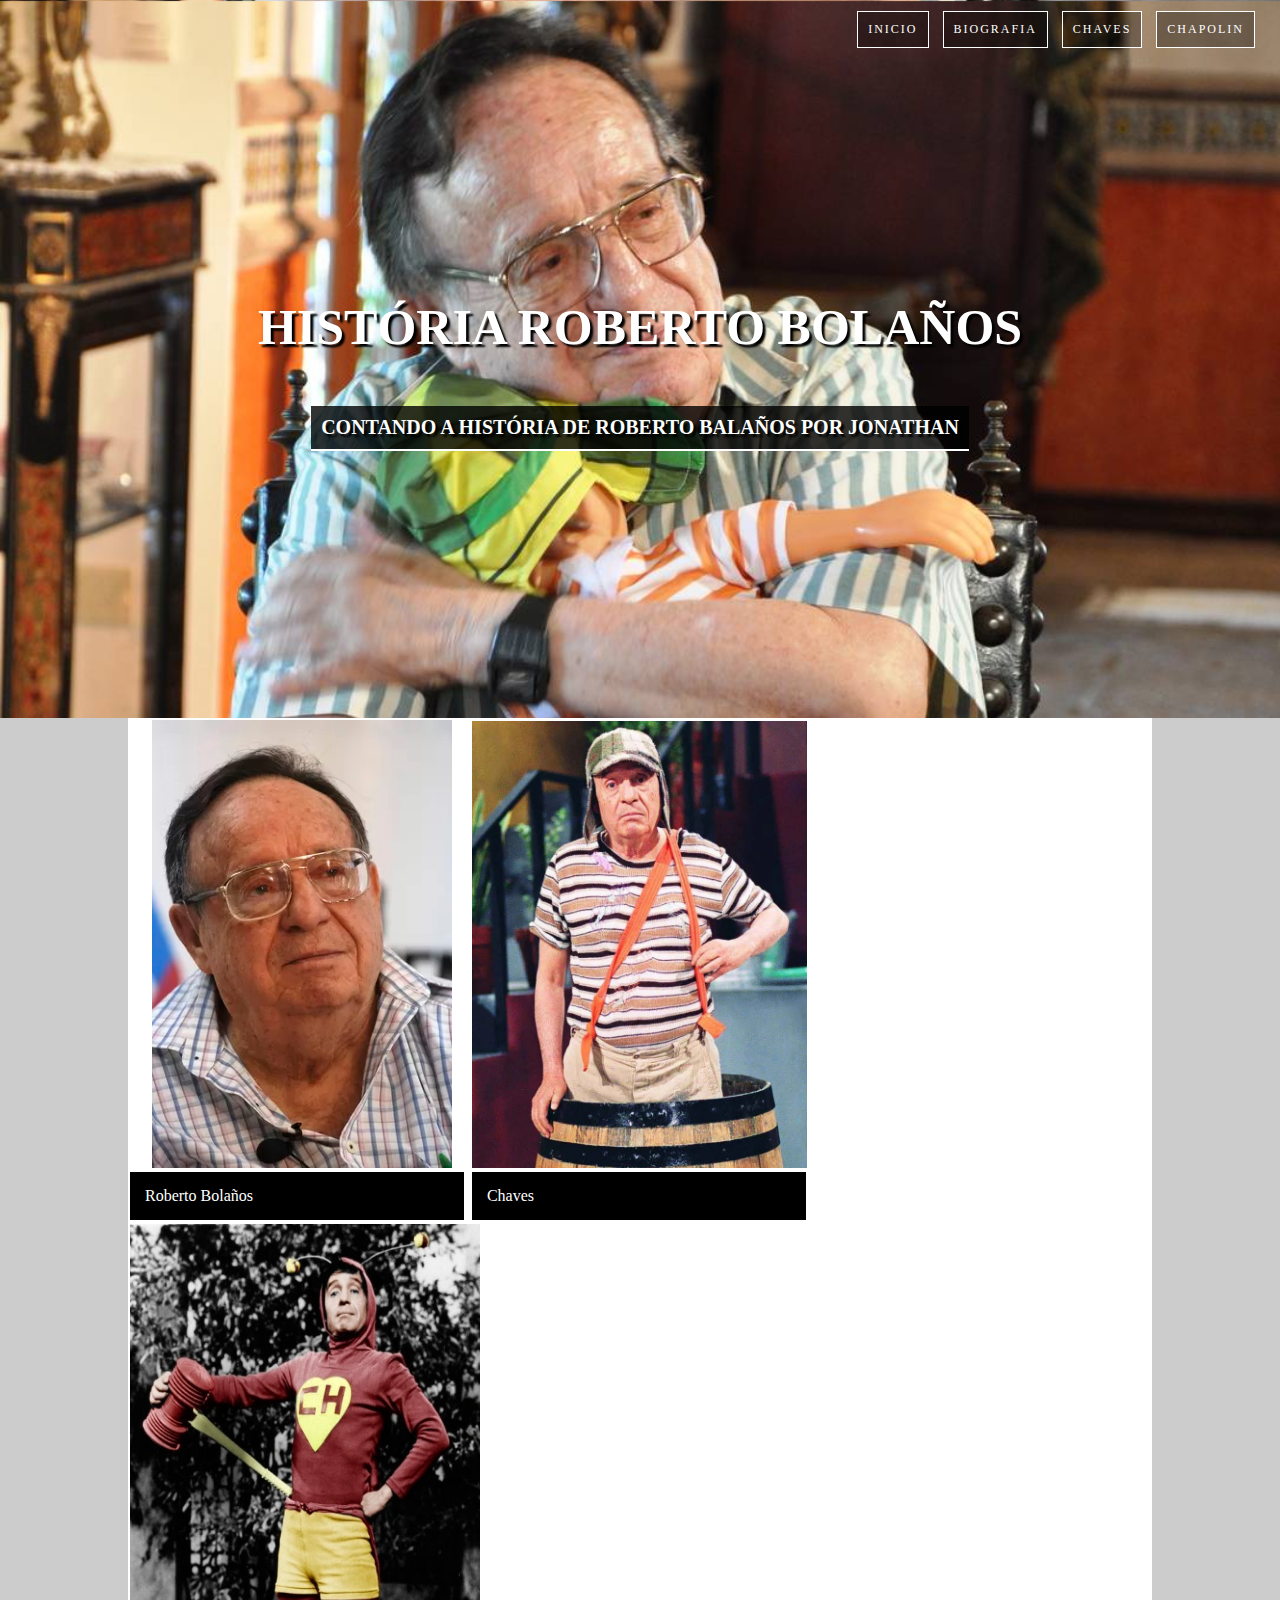
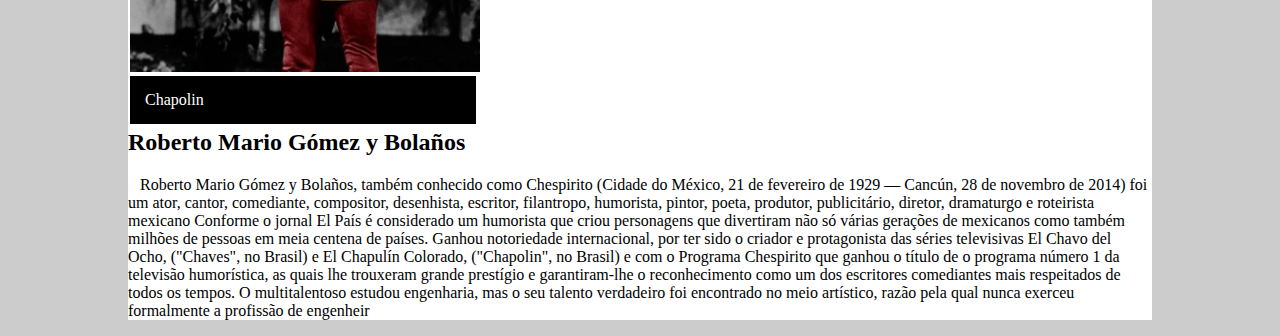
<file: index.html>
<!DOCTYPE html>
<html lang="pt-br">
<head>
    <meta charset="UTF-8">
    <meta http-equiv="X-UA-Compatible" content="IE=edge">
    <meta name="viewport" content="width=device-width, initial-scale=1.0">
    <title>Projeto Chaves</title>

    <link rel="stylesheet" href="./CSS/estilo.css">
</head>
<body>
    <div id="principal">
        <header class="hero">
            <nav>
                <ul>
                    <li><a href="./index.html">Inicio</a></li>
                    <li><a href="./biografia/biografia.html">Biografia</a></li>
                    <li><a href="./chaves/chaves.html">Chaves</a></li>
                    <li><a href="./chapolin/chapolin.html">Chapolin</a></li>
                </ul>
            </nav>
            <div class="hero-content">
                <h1>História Roberto Bolaños</h1>
                <h2>Contando a história de Roberto Balaños por Jonathan</h2>
            </div>
        </header>
        <main>
            <section class="primeira">
                <div id="robert" class="fotos">
                    <img src="./imagem/roberto.jpg" alt="">
                    <p>Roberto Bolaños</p>
                </div>
                <div id="chaves" class="fotos">
                    <img src="./imagem/chaves.jpg" alt="">
                    <p>Chaves</p>
                </div>
                <div id="chapo" class="fotos">
                    <img src="./imagem/chapolin.jpg" alt="">
                    <p>Chapolin</p>
                </div>
                </section>
            <section class="segundo">
                <article>
                    <header><h2>Roberto Mario Gómez y Bolaños</h2></header>
                    <p>&nbsp;&nbsp;&nbsp;Roberto Mario Gómez y Bolaños, também conhecido como Chespirito (Cidade do México, 21 de fevereiro de 1929 — Cancún, 28 de novembro de 2014) foi um ator, cantor, comediante, compositor, desenhista, escritor, filantropo, humorista, pintor, poeta, produtor, publicitário, diretor, dramaturgo e roteirista mexicano
                    Conforme o jornal El País é considerado um humorista que criou personagens que divertiram não só várias gerações de mexicanos como também milhões de pessoas em meia centena de países. Ganhou notoriedade internacional, por ter sido o criador e protagonista das séries televisivas El Chavo del Ocho, ("Chaves", no Brasil) e El Chapulín Colorado, ("Chapolin", no Brasil) e com o Programa Chespirito que ganhou o título de o programa número 1 da televisão humorística, as quais lhe trouxeram grande prestígio e garantiram-lhe o reconhecimento como um dos escritores comediantes mais respeitados de todos os tempos. O multitalentoso estudou engenharia, mas o seu talento verdadeiro foi encontrado no meio artístico, razão pela qual nunca exerceu formalmente a profissão de engenheir
                    </p>
                </article>
            </section>
        </main>
        <footer>

        </footer>
    </div>
</body>
</html>
</file>
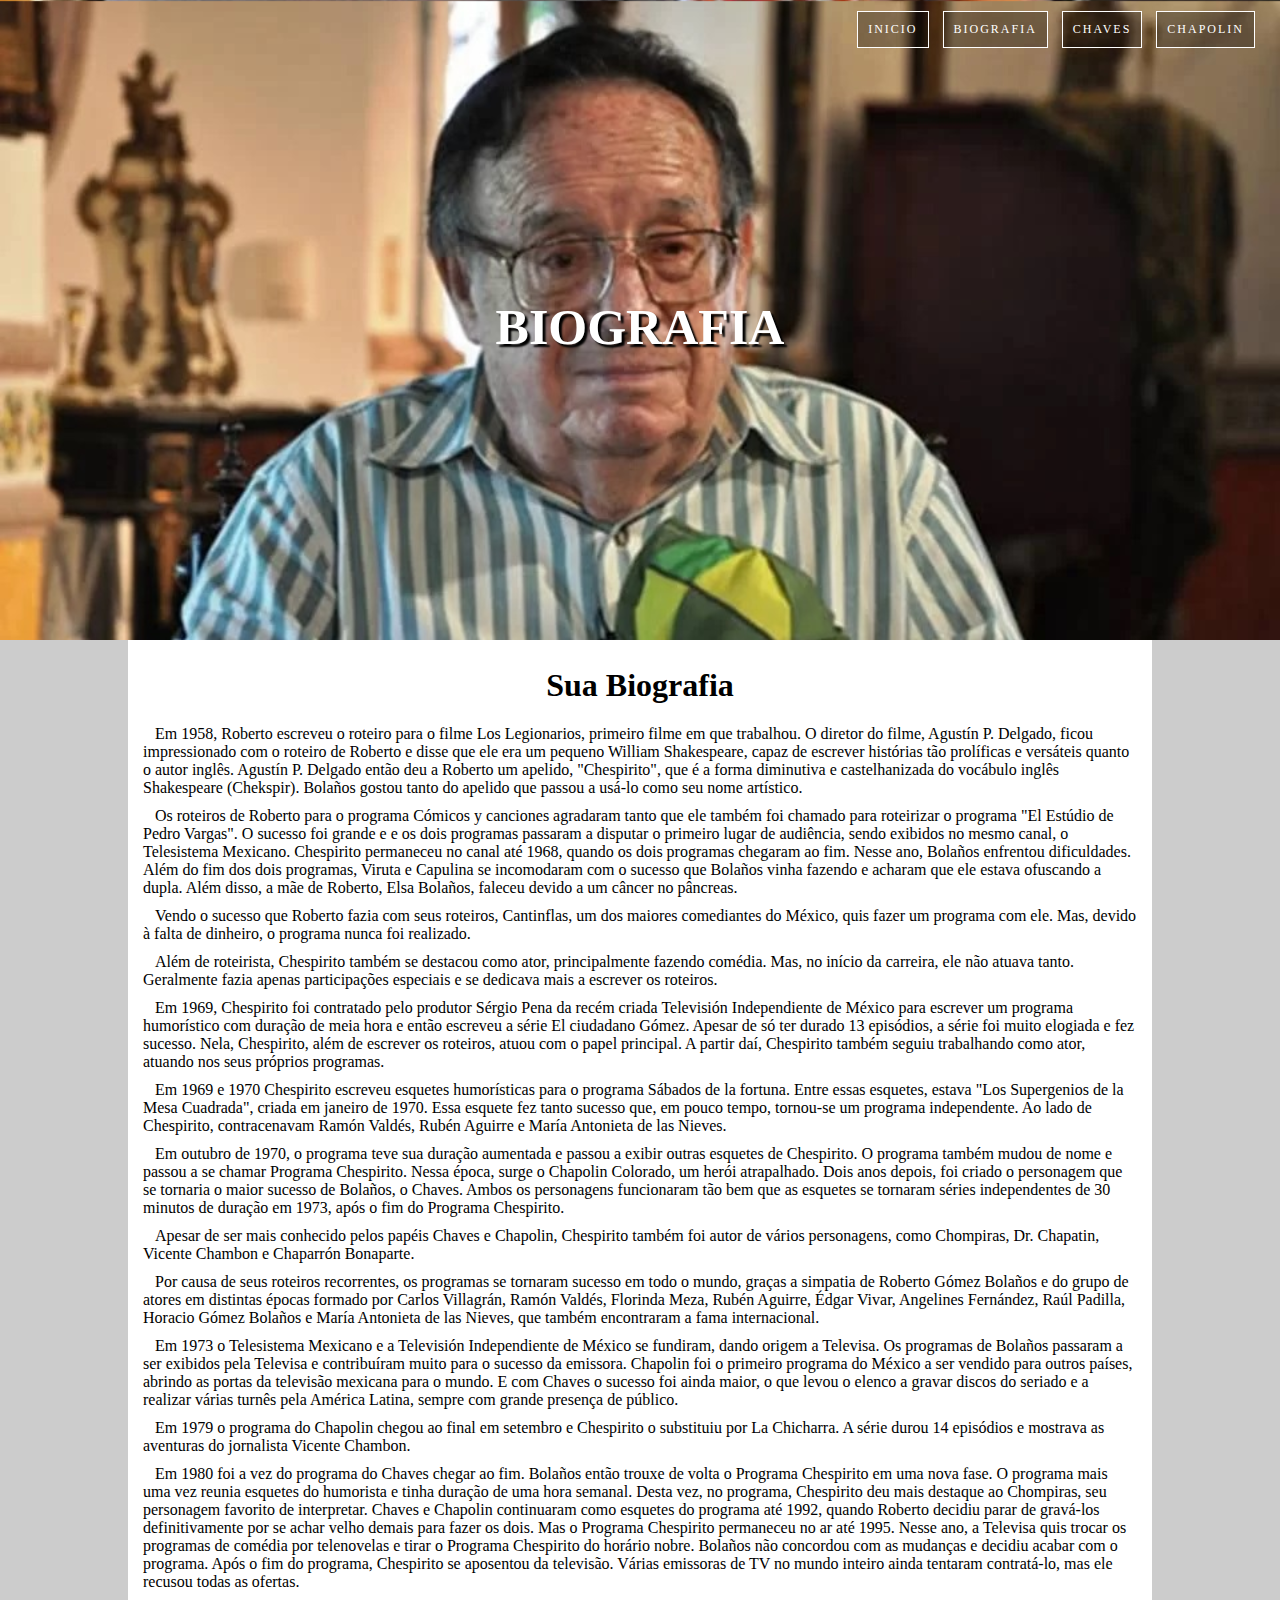
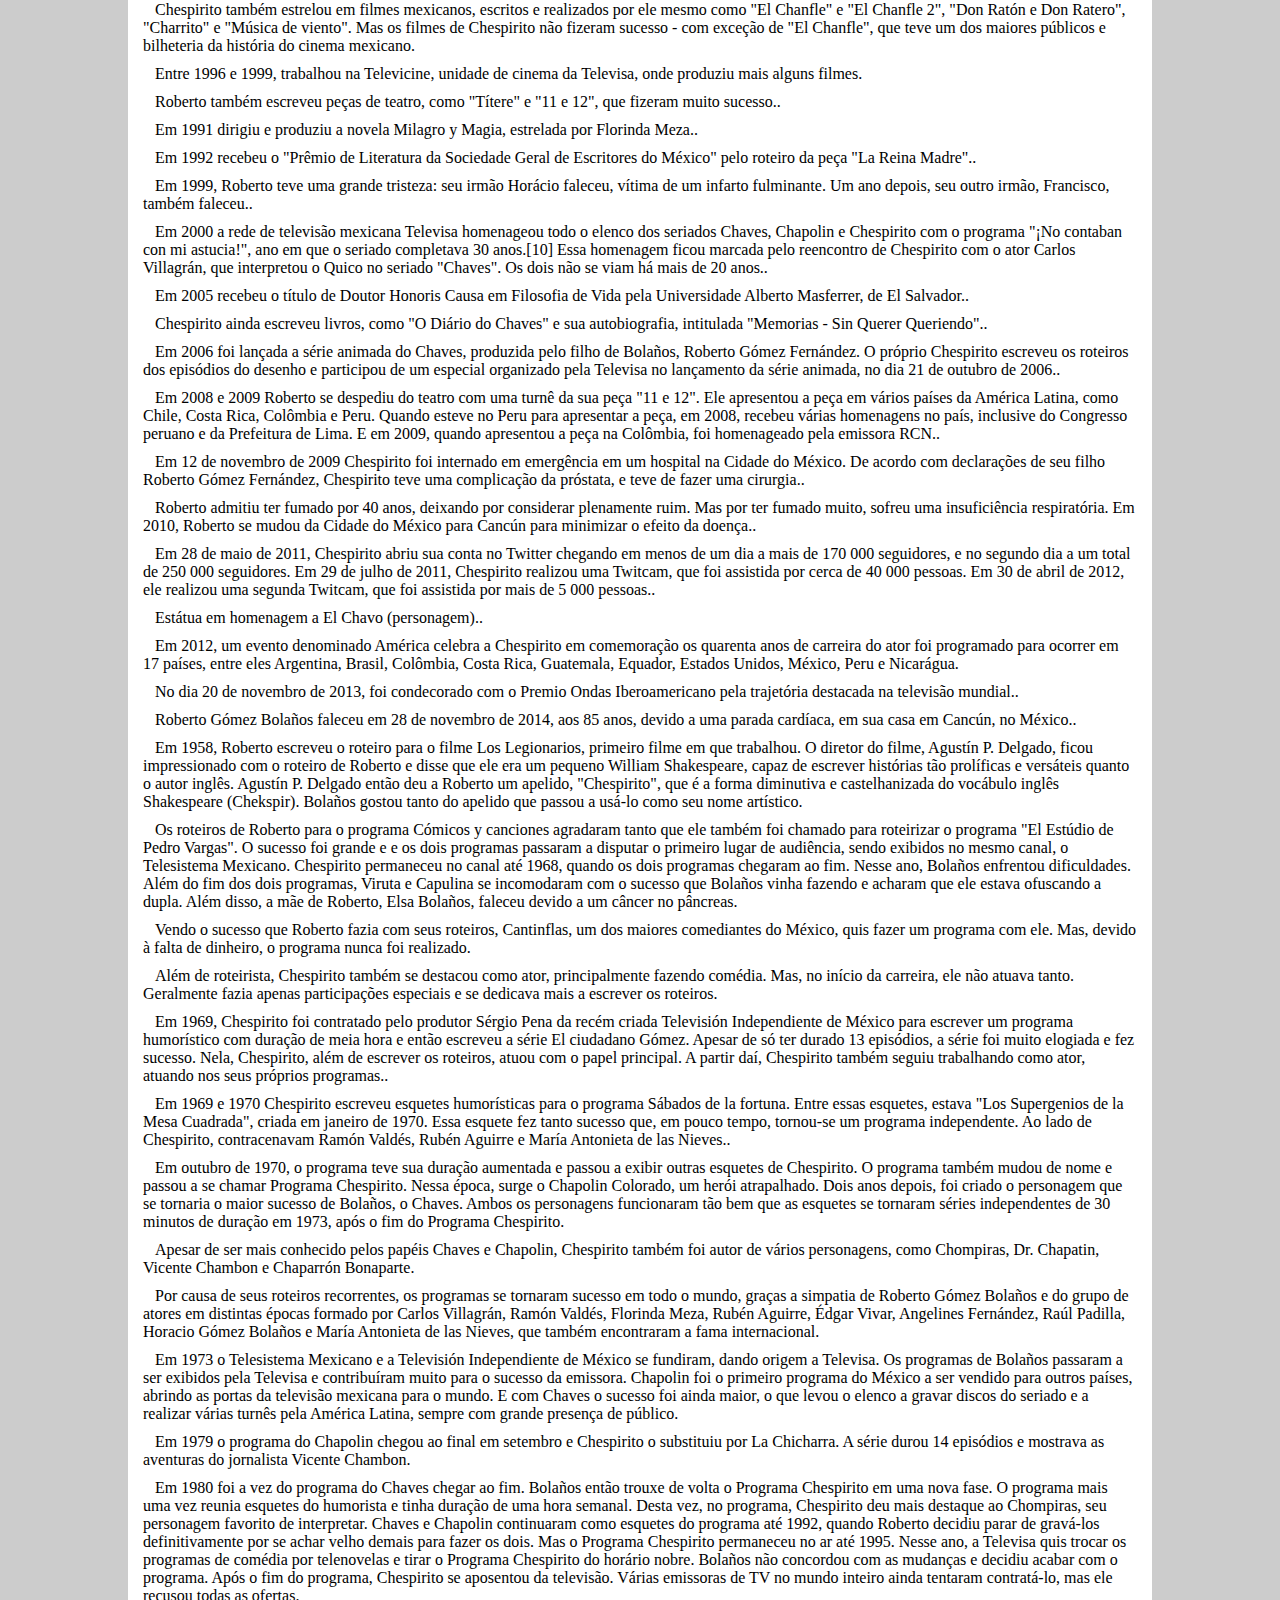
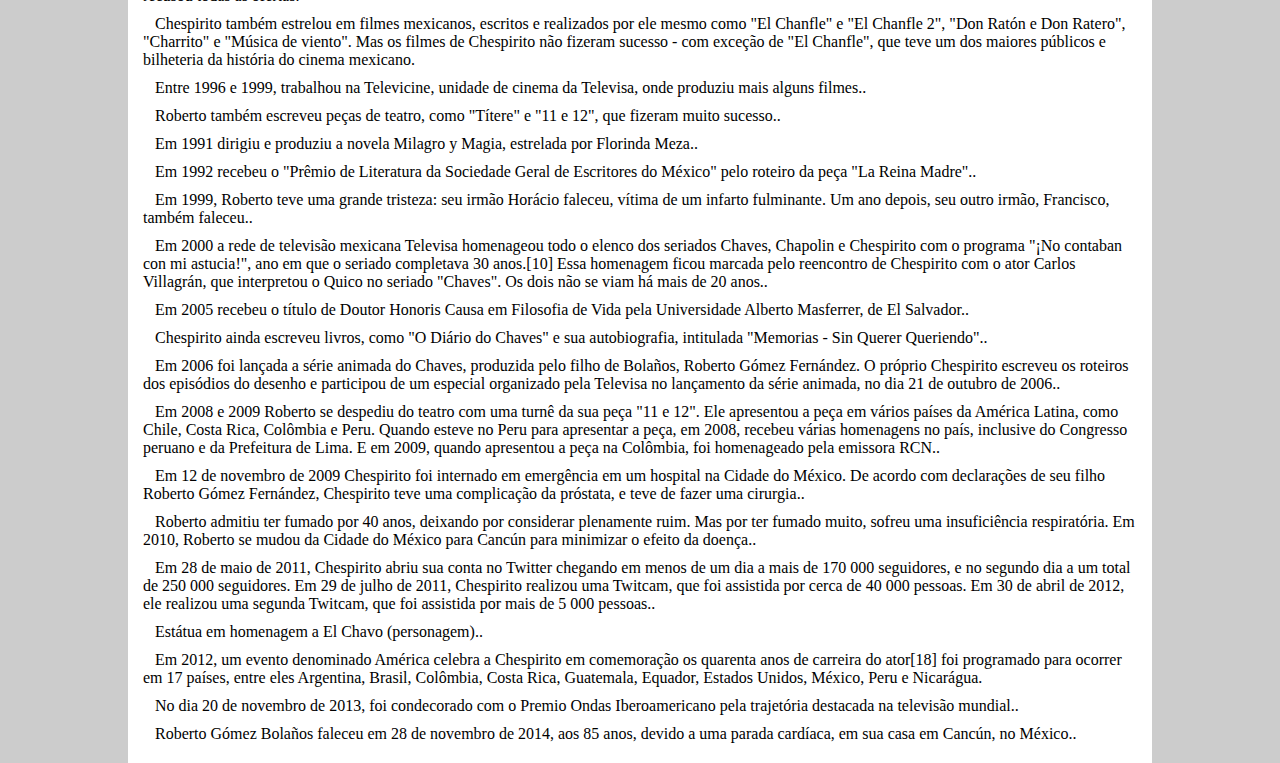
<file: biografia/biografia.html>
<!DOCTYPE html>
<html lang="pt-br">
<head>
    <meta charset="UTF-8">
    <meta http-equiv="X-UA-Compatible" content="IE=edge">
    <meta name="viewport" content="width=device-width, initial-scale=1.0">
    <title>Document</title>

    <style>
        body{
            margin: 0;
            background-color: #ccc;   
        }

        .hero {
            background-image: url(../imagem/Roberto2.jpg);
            background-size: cover;
            padding-bottom: 250px;
            padding-top: 0px;
            border-top: 1px solid transparent; 
        }
        
        .hero nav ul{
            text-align: right;
            margin: 10px 25px 0px ;
        }

        .hero nav li{
            display: inline-block;
            font-size: none;
            border: 1px solid white;
            margin-left: 10px;
        }
        .hero nav a{
            background: rgba(0, 0, 0, 0.3);
            display: block;
            padding: 10px;
            color: white;
            text-decoration: none;
            text-transform: uppercase;
            font-size: 12px;
            letter-spacing: 2px;
        } 
        .hero nav a:hover{
        background: rgba(0, 0, 0 0.5);
        }
        
        .hero-content{
            text-align: center;
            margin-top: 250px;
            color: #fff;
        }

        .hero-content h1 {
            text-transform: uppercase;
            font-size: 50px;
            text-shadow: 3px 3px 2px black;
            
        }

        main{
            width: 80%;
            margin: auto;
            background: #fff;
            padding-top: 1px;
            padding-bottom: 10px;
        }

        p {
            margin: 15px;
            margin-top: 1px;
            margin-bottom: 10px;
        }

        main h1{
            text-align: center;
            padding-top: 5px;
        }

         
    </style>

</head>
<body>
    <div id="principal">
        <header class="hero">
            <nav>
                <ul>
                    <li><a href="../index.html">Inicio</a></li>
                    <li><a href="../biografia/biografia.html">Biografia</a></li>
                    <li><a href="../chaves/chaves.html">Chaves</a></li>
                    <li><a href="../chapolin/chapolin.html">Chapolin</a></li>
                </ul>
            </nav>
            <div class="hero-content">
                <h1>Biografia</h1>
            </div> 
        </header>    
    </div>
    <main>
        <div>
            <H1>Sua Biografia</H1>
            <p>&nbsp;&nbsp;&nbsp;Em 1958, Roberto escreveu o roteiro para o filme Los Legionarios, primeiro filme em que trabalhou. O diretor do filme, Agustín P. Delgado, ficou impressionado com o roteiro de Roberto e disse que ele era um pequeno William Shakespeare, capaz de escrever histórias tão prolíficas e versáteis quanto o autor inglês. Agustín P. Delgado então deu a Roberto um apelido, "Chespirito", que é a forma diminutiva e castelhanizada do vocábulo inglês Shakespeare (Chekspir). Bolaños gostou tanto do apelido que passou a usá-lo como seu nome artístico.</br></p>
            <p>&nbsp;&nbsp;&nbsp;Os roteiros de Roberto para o programa Cómicos y canciones agradaram tanto que ele também foi chamado para roteirizar o programa "El Estúdio de Pedro Vargas". O sucesso foi grande e e os dois programas passaram a disputar o primeiro lugar de audiência, sendo exibidos no mesmo canal, o Telesistema Mexicano. Chespirito permaneceu no canal até 1968, quando os dois programas chegaram ao fim. Nesse ano, Bolaños enfrentou dificuldades. Além do fim dos dois programas, Viruta e Capulina se incomodaram com o sucesso que Bolaños vinha fazendo e acharam que ele estava ofuscando a dupla. Além disso, a mãe de Roberto, Elsa Bolaños, faleceu devido a um câncer no pâncreas.</br></p>
            <p>&nbsp;&nbsp;&nbsp;Vendo o sucesso que Roberto fazia com seus roteiros, Cantinflas, um dos maiores comediantes do México, quis fazer um programa com ele. Mas, devido à falta de dinheiro, o programa nunca foi realizado.</br></p>
            <p>&nbsp;&nbsp;&nbsp;Além de roteirista, Chespirito também se destacou como ator, principalmente fazendo comédia. Mas, no início da carreira, ele não atuava tanto. Geralmente fazia apenas participações especiais e se dedicava mais a escrever os roteiros.</br></p>
            <p>&nbsp;&nbsp;&nbsp;Em 1969, Chespirito foi contratado pelo produtor Sérgio Pena da recém criada Televisión Independiente de México para escrever um programa humorístico com duração de meia hora e então escreveu a série El ciudadano Gómez. Apesar de só ter durado 13 episódios, a série foi muito elogiada e fez sucesso. Nela, Chespirito, além de escrever os roteiros, atuou com o papel principal. A partir daí, Chespirito também seguiu trabalhando como ator, atuando nos seus próprios programas.</br></p>
            <p>&nbsp;&nbsp;&nbsp;Em 1969 e 1970 Chespirito escreveu esquetes humorísticas para o programa Sábados de la fortuna. Entre essas esquetes, estava "Los Supergenios de la Mesa Cuadrada", criada em janeiro de 1970. Essa esquete fez tanto sucesso que, em pouco tempo, tornou-se um programa independente. Ao lado de Chespirito, contracenavam Ramón Valdés, Rubén Aguirre e María Antonieta de las Nieves.</br></p>
            <p>&nbsp;&nbsp;&nbsp;Em outubro de 1970, o programa teve sua duração aumentada e passou a exibir outras esquetes de Chespirito. O programa também mudou de nome e passou a se chamar Programa Chespirito. Nessa época, surge o Chapolin Colorado, um herói atrapalhado. Dois anos depois, foi criado o personagem que se tornaria o maior sucesso de Bolaños, o Chaves. Ambos os personagens funcionaram tão bem que as esquetes se tornaram séries independentes de 30 minutos de duração em 1973, após o fim do Programa Chespirito.</br></p>
            <p>&nbsp;&nbsp;&nbsp;Apesar de ser mais conhecido pelos papéis Chaves e Chapolin, Chespirito também foi autor de vários personagens, como Chompiras, Dr. Chapatin, Vicente Chambon e Chaparrón Bonaparte.</br></p>
            <p>&nbsp;&nbsp;&nbsp;Por causa de seus roteiros recorrentes, os programas se tornaram sucesso em todo o mundo, graças a simpatia de Roberto Gómez Bolaños e do grupo de atores em distintas épocas formado por Carlos Villagrán, Ramón Valdés, Florinda Meza, Rubén Aguirre, Édgar Vivar, Angelines Fernández, Raúl Padilla, Horacio Gómez Bolaños e María Antonieta de las Nieves, que também encontraram a fama internacional.</br></p>
            <p>&nbsp;&nbsp;&nbsp;Em 1973 o Telesistema Mexicano e a Televisión Independiente de México se fundiram, dando origem a Televisa. Os programas de Bolaños passaram a ser exibidos pela Televisa e contribuíram muito para o sucesso da emissora. Chapolin foi o primeiro programa do México a ser vendido para outros países, abrindo as portas da televisão mexicana para o mundo. E com Chaves o sucesso foi ainda maior, o que levou o elenco a gravar discos do seriado e a realizar várias turnês pela América Latina, sempre com grande presença de público.</br></p>
            <p>&nbsp;&nbsp;&nbsp;Em 1979 o programa do Chapolin chegou ao final em setembro e Chespirito o substituiu por La Chicharra. A série durou 14 episódios e mostrava as aventuras do jornalista Vicente Chambon.</br></p>
            <p>&nbsp;&nbsp;&nbsp;Em 1980 foi a vez do programa do Chaves chegar ao fim. Bolaños então trouxe de volta o Programa Chespirito em uma nova fase. O programa mais uma vez reunia esquetes do humorista e tinha duração de uma hora semanal. Desta vez, no programa, Chespirito deu mais destaque ao Chompiras, seu personagem favorito de interpretar. Chaves e Chapolin continuaram como esquetes do programa até 1992, quando Roberto decidiu parar de gravá-los definitivamente por se achar velho demais para fazer os dois. Mas o Programa Chespirito permaneceu no ar até 1995. Nesse ano, a Televisa quis trocar os programas de comédia por telenovelas e tirar o Programa Chespirito do horário nobre. Bolaños não concordou com as mudanças e decidiu acabar com o programa. Após o fim do programa, Chespirito se aposentou da televisão. Várias emissoras de TV no mundo inteiro ainda tentaram contratá-lo, mas ele recusou todas as ofertas.</br></p>
            <p>&nbsp;&nbsp;&nbsp;Chespirito também estrelou em filmes mexicanos, escritos e realizados por ele mesmo como "El Chanfle" e "El Chanfle 2", "Don Ratón e Don Ratero", "Charrito" e "Música de viento". Mas os filmes de Chespirito não fizeram sucesso - com exceção de "El Chanfle", que teve um dos maiores públicos e bilheteria da história do cinema mexicano.</br></p>
            <p>&nbsp;&nbsp;&nbsp;Entre 1996 e 1999, trabalhou na Televicine, unidade de cinema da Televisa, onde produziu mais alguns filmes.</br></p>
            <p>&nbsp;&nbsp;&nbsp;Roberto também escreveu peças de teatro, como "Títere" e "11 e 12", que fizeram muito sucesso..</br></p>
            <p>&nbsp;&nbsp;&nbsp;Em 1991 dirigiu e produziu a novela Milagro y Magia, estrelada por Florinda Meza..</br></p>
            <p>&nbsp;&nbsp;&nbsp;Em 1992 recebeu o "Prêmio de Literatura da Sociedade Geral de Escritores do México" pelo roteiro da peça "La Reina Madre"..</br></p>
            <p>&nbsp;&nbsp;&nbsp;Em 1999, Roberto teve uma grande tristeza: seu irmão Horácio faleceu, vítima de um infarto fulminante. Um ano depois, seu outro irmão, Francisco, também faleceu..</br></p>
            <p>&nbsp;&nbsp;&nbsp;Em 2000 a rede de televisão mexicana Televisa homenageou todo o elenco dos seriados Chaves, Chapolin e Chespirito com o programa "¡No contaban con mi astucia!", ano em que o seriado completava 30 anos.[10] Essa homenagem ficou marcada pelo reencontro de Chespirito com o ator Carlos Villagrán, que interpretou o Quico no seriado "Chaves". Os dois não se viam há mais de 20 anos..</br></p>
            <p>&nbsp;&nbsp;&nbsp;Em 2005 recebeu o título de Doutor Honoris Causa em Filosofia de Vida pela Universidade Alberto Masferrer, de El Salvador..</br></p>
            <p>&nbsp;&nbsp;&nbsp;Chespirito ainda escreveu livros, como "O Diário do Chaves" e sua autobiografia, intitulada "Memorias - Sin Querer Queriendo"..</br></p>
            <p>&nbsp;&nbsp;&nbsp;Em 2006 foi lançada a série animada do Chaves, produzida pelo filho de Bolaños, Roberto Gómez Fernández. O próprio Chespirito escreveu os roteiros dos episódios do desenho e participou de um especial organizado pela Televisa no lançamento da série animada, no dia 21 de outubro de 2006..</br></p>
            <p>&nbsp;&nbsp;&nbsp;Em 2008 e 2009 Roberto se despediu do teatro com uma turnê da sua peça "11 e 12". Ele apresentou a peça em vários países da América Latina, como Chile, Costa Rica, Colômbia e Peru. Quando esteve no Peru para apresentar a peça, em 2008, recebeu várias homenagens no país, inclusive do Congresso peruano e da Prefeitura de Lima. E em 2009, quando apresentou a peça na Colômbia, foi homenageado pela emissora RCN..</br></p>
            <p>&nbsp;&nbsp;&nbsp;Em 12 de novembro de 2009 Chespirito foi internado em emergência em um hospital na Cidade do México. De acordo com declarações de seu filho Roberto Gómez Fernández, Chespirito teve uma complicação da próstata, e teve de fazer uma cirurgia..</br></p>
            <p>&nbsp;&nbsp;&nbsp;Roberto admitiu ter fumado por 40 anos, deixando por considerar plenamente ruim. Mas por ter fumado muito, sofreu uma insuficiência respiratória. Em 2010, Roberto se mudou da Cidade do México para Cancún para minimizar o efeito da doença..</br></p>
            <p>&nbsp;&nbsp;&nbsp;Em 28 de maio de 2011, Chespirito abriu sua conta no Twitter chegando em menos de um dia a mais de 170 000 seguidores, e no segundo dia a um total de 250 000 seguidores. Em 29 de julho de 2011, Chespirito realizou uma Twitcam, que foi assistida por cerca de 40 000 pessoas. Em 30 de abril de 2012, ele realizou uma segunda Twitcam, que foi assistida por mais de 5 000 pessoas..</br></p>
            <p>&nbsp;&nbsp;&nbsp;Estátua em homenagem a El Chavo (personagem)..</br></p>
            <p>&nbsp;&nbsp;&nbsp;Em 2012, um evento denominado América celebra a Chespirito em comemoração os quarenta anos de carreira do ator foi programado para ocorrer em 17 países, entre eles Argentina, Brasil, Colômbia, Costa Rica, Guatemala, Equador, Estados Unidos, México, Peru e Nicarágua.</br></p>
            <p>&nbsp;&nbsp;&nbsp;No dia 20 de novembro de 2013, foi condecorado com o Premio Ondas Iberoamericano pela trajetória destacada na televisão mundial..</br></p>
            <p>&nbsp;&nbsp;&nbsp;Roberto Gómez Bolaños faleceu em 28 de novembro de 2014, aos 85 anos, devido a uma parada cardíaca, em sua casa em Cancún, no México..</br></p>
            <p>&nbsp;&nbsp;&nbsp;Em 1958, Roberto escreveu o roteiro para o filme Los Legionarios, primeiro filme em que trabalhou. O diretor do filme, Agustín P. Delgado, ficou impressionado com o roteiro de Roberto e disse que ele era um pequeno William Shakespeare, capaz de escrever histórias tão prolíficas e versáteis quanto o autor inglês. Agustín P. Delgado então deu a Roberto um apelido, "Chespirito", que é a forma diminutiva e castelhanizada do vocábulo inglês Shakespeare (Chekspir). Bolaños gostou tanto do apelido que passou a usá-lo como seu nome artístico.</p>
            <p>&nbsp;&nbsp;&nbsp;Os roteiros de Roberto para o programa Cómicos y canciones agradaram tanto que ele também foi chamado para roteirizar o programa "El Estúdio de Pedro Vargas". O sucesso foi grande e e os dois programas passaram a disputar o primeiro lugar de audiência, sendo exibidos no mesmo canal, o Telesistema Mexicano. Chespirito permaneceu no canal até 1968, quando os dois programas chegaram ao fim. Nesse ano, Bolaños enfrentou dificuldades. Além do fim dos dois programas, Viruta e Capulina se incomodaram com o sucesso que Bolaños vinha fazendo e acharam que ele estava ofuscando a dupla. Além disso, a mãe de Roberto, Elsa Bolaños, faleceu devido a um câncer no pâncreas.</p>
            <p>&nbsp;&nbsp;&nbsp;Vendo o sucesso que Roberto fazia com seus roteiros, Cantinflas, um dos maiores comediantes do México, quis fazer um programa com ele. Mas, devido à falta de dinheiro, o programa nunca foi realizado.</br></p>
            <p>&nbsp;&nbsp;&nbsp;Além de roteirista, Chespirito também se destacou como ator, principalmente fazendo comédia. Mas, no início da carreira, ele não atuava tanto. Geralmente fazia apenas participações especiais e se dedicava mais a escrever os roteiros.</br></p>
            <p>&nbsp;&nbsp;&nbsp;Em 1969, Chespirito foi contratado pelo produtor Sérgio Pena da recém criada Televisión Independiente de México para escrever um programa humorístico com duração de meia hora e então escreveu a série El ciudadano Gómez. Apesar de só ter durado 13 episódios, a série foi muito elogiada e fez sucesso. Nela, Chespirito, além de escrever os roteiros, atuou com o papel principal. A partir daí, Chespirito também seguiu trabalhando como ator, atuando nos seus próprios programas..</br></p>
            <p>&nbsp;&nbsp;&nbsp;Em 1969 e 1970 Chespirito escreveu esquetes humorísticas para o programa Sábados de la fortuna. Entre essas esquetes, estava "Los Supergenios de la Mesa Cuadrada", criada em janeiro de 1970. Essa esquete fez tanto sucesso que, em pouco tempo, tornou-se um programa independente. Ao lado de Chespirito, contracenavam Ramón Valdés, Rubén Aguirre e María Antonieta de las Nieves..</br></p>
            <p>&nbsp;&nbsp;&nbsp;Em outubro de 1970, o programa teve sua duração aumentada e passou a exibir outras esquetes de Chespirito. O programa também mudou de nome e passou a se chamar Programa Chespirito. Nessa época, surge o Chapolin Colorado, um herói atrapalhado. Dois anos depois, foi criado o personagem que se tornaria o maior sucesso de Bolaños, o Chaves. Ambos os personagens funcionaram tão bem que as esquetes se tornaram séries independentes de 30 minutos de duração em 1973, após o fim do Programa Chespirito.</br></p>
            <p>&nbsp;&nbsp;&nbsp;Apesar de ser mais conhecido pelos papéis Chaves e Chapolin, Chespirito também foi autor de vários personagens, como Chompiras, Dr. Chapatin, Vicente Chambon e Chaparrón Bonaparte.</br></p>
            <p>&nbsp;&nbsp;&nbsp;Por causa de seus roteiros recorrentes, os programas se tornaram sucesso em todo o mundo, graças a simpatia de Roberto Gómez Bolaños e do grupo de atores em distintas épocas formado por Carlos Villagrán, Ramón Valdés, Florinda Meza, Rubén Aguirre, Édgar Vivar, Angelines Fernández, Raúl Padilla, Horacio Gómez Bolaños e María Antonieta de las Nieves, que também encontraram a fama internacional.</br></p>
            <p>&nbsp;&nbsp;&nbsp;Em 1973 o Telesistema Mexicano e a Televisión Independiente de México se fundiram, dando origem a Televisa. Os programas de Bolaños passaram a ser exibidos pela Televisa e contribuíram muito para o sucesso da emissora. Chapolin foi o primeiro programa do México a ser vendido para outros países, abrindo as portas da televisão mexicana para o mundo. E com Chaves o sucesso foi ainda maior, o que levou o elenco a gravar discos do seriado e a realizar várias turnês pela América Latina, sempre com grande presença de público.</br></p>
            <p>&nbsp;&nbsp;&nbsp;Em 1979 o programa do Chapolin chegou ao final em setembro e Chespirito o substituiu por La Chicharra. A série durou 14 episódios e mostrava as aventuras do jornalista Vicente Chambon.</br></p>
            <p>&nbsp;&nbsp;&nbsp;Em 1980 foi a vez do programa do Chaves chegar ao fim. Bolaños então trouxe de volta o Programa Chespirito em uma nova fase. O programa mais uma vez reunia esquetes do humorista e tinha duração de uma hora semanal. Desta vez, no programa, Chespirito deu mais destaque ao Chompiras, seu personagem favorito de interpretar. Chaves e Chapolin continuaram como esquetes do programa até 1992, quando Roberto decidiu parar de gravá-los definitivamente por se achar velho demais para fazer os dois. Mas o Programa Chespirito permaneceu no ar até 1995. Nesse ano, a Televisa quis trocar os programas de comédia por telenovelas e tirar o Programa Chespirito do horário nobre. Bolaños não concordou com as mudanças e decidiu acabar com o programa. Após o fim do programa, Chespirito se aposentou da televisão. Várias emissoras de TV no mundo inteiro ainda tentaram contratá-lo, mas ele recusou todas as ofertas.</br></p>
            <p>&nbsp;&nbsp;&nbsp;Chespirito também estrelou em filmes mexicanos, escritos e realizados por ele mesmo como "El Chanfle" e "El Chanfle 2", "Don Ratón e Don Ratero", "Charrito" e "Música de viento". Mas os filmes de Chespirito não fizeram sucesso - com exceção de "El Chanfle", que teve um dos maiores públicos e bilheteria da história do cinema mexicano.</br></p>
            <p>&nbsp;&nbsp;&nbsp;Entre 1996 e 1999, trabalhou na Televicine, unidade de cinema da Televisa, onde produziu mais alguns filmes..</br></p>
            <p>&nbsp;&nbsp;&nbsp;Roberto também escreveu peças de teatro, como "Títere" e "11 e 12", que fizeram muito sucesso..</br></p>
            <p>&nbsp;&nbsp;&nbsp;Em 1991 dirigiu e produziu a novela Milagro y Magia, estrelada por Florinda Meza..</br></p>
            <p>&nbsp;&nbsp;&nbsp;Em 1992 recebeu o "Prêmio de Literatura da Sociedade Geral de Escritores do México" pelo roteiro da peça "La Reina Madre"..</br></p>
            <p>&nbsp;&nbsp;&nbsp;Em 1999, Roberto teve uma grande tristeza: seu irmão Horácio faleceu, vítima de um infarto fulminante. Um ano depois, seu outro irmão, Francisco, também faleceu..</br></p>
            <p>&nbsp;&nbsp;&nbsp;Em 2000 a rede de televisão mexicana Televisa homenageou todo o elenco dos seriados Chaves, Chapolin e Chespirito com o programa "¡No contaban con mi astucia!", ano em que o seriado completava 30 anos.[10] Essa homenagem ficou marcada pelo reencontro de Chespirito com o ator Carlos Villagrán, que interpretou o Quico no seriado "Chaves". Os dois não se viam há mais de 20 anos..</br></p>
            <p>&nbsp;&nbsp;&nbsp;Em 2005 recebeu o título de Doutor Honoris Causa em Filosofia de Vida pela Universidade Alberto Masferrer, de El Salvador..</br></p>
            <p>&nbsp;&nbsp;&nbsp;Chespirito ainda escreveu livros, como "O Diário do Chaves" e sua autobiografia, intitulada "Memorias - Sin Querer Queriendo"..</br></p>
            <p>&nbsp;&nbsp;&nbsp;Em 2006 foi lançada a série animada do Chaves, produzida pelo filho de Bolaños, Roberto Gómez Fernández. O próprio Chespirito escreveu os roteiros dos episódios do desenho e participou de um especial organizado pela Televisa no lançamento da série animada, no dia 21 de outubro de 2006..</br></p>
            <p>&nbsp;&nbsp;&nbsp;Em 2008 e 2009 Roberto se despediu do teatro com uma turnê da sua peça "11 e 12". Ele apresentou a peça em vários países da América Latina, como Chile, Costa Rica, Colômbia e Peru. Quando esteve no Peru para apresentar a peça, em 2008, recebeu várias homenagens no país, inclusive do Congresso peruano e da Prefeitura de Lima. E em 2009, quando apresentou a peça na Colômbia, foi homenageado pela emissora RCN..</br></p>
            <p>&nbsp;&nbsp;&nbsp;Em 12 de novembro de 2009 Chespirito foi internado em emergência em um hospital na Cidade do México. De acordo com declarações de seu filho Roberto Gómez Fernández, Chespirito teve uma complicação da próstata, e teve de fazer uma cirurgia..</br></p>
            <p>&nbsp;&nbsp;&nbsp;Roberto admitiu ter fumado por 40 anos, deixando por considerar plenamente ruim. Mas por ter fumado muito, sofreu uma insuficiência respiratória. Em 2010, Roberto se mudou da Cidade do México para Cancún para minimizar o efeito da doença..</br></p>
            <p>&nbsp;&nbsp;&nbsp;Em 28 de maio de 2011, Chespirito abriu sua conta no Twitter chegando em menos de um dia a mais de 170 000 seguidores, e no segundo dia a um total de 250 000 seguidores. Em 29 de julho de 2011, Chespirito realizou uma Twitcam, que foi assistida por cerca de 40 000 pessoas. Em 30 de abril de 2012, ele realizou uma segunda Twitcam, que foi assistida por mais de 5 000 pessoas..</br></p>
            <p>&nbsp;&nbsp;&nbsp;Estátua em homenagem a El Chavo (personagem)..</br></p>
            <p>&nbsp;&nbsp;&nbsp;Em 2012, um evento denominado América celebra a Chespirito em comemoração os quarenta anos de carreira do ator[18] foi programado para ocorrer em 17 países, entre eles Argentina, Brasil, Colômbia, Costa Rica, Guatemala, Equador, Estados Unidos, México, Peru e Nicarágua.</br></p>
            <p>&nbsp;&nbsp;&nbsp;No dia 20 de novembro de 2013, foi condecorado com o Premio Ondas Iberoamericano pela trajetória destacada na televisão mundial..</br></p>
            <p>&nbsp;&nbsp;&nbsp;Roberto Gómez Bolaños faleceu em 28 de novembro de 2014, aos 85 anos, devido a uma parada cardíaca, em sua casa em Cancún, no México..</br></p>

        </div>
    </main>    
    <footer>
     
    </footer>   
</body>
</html>
</file>
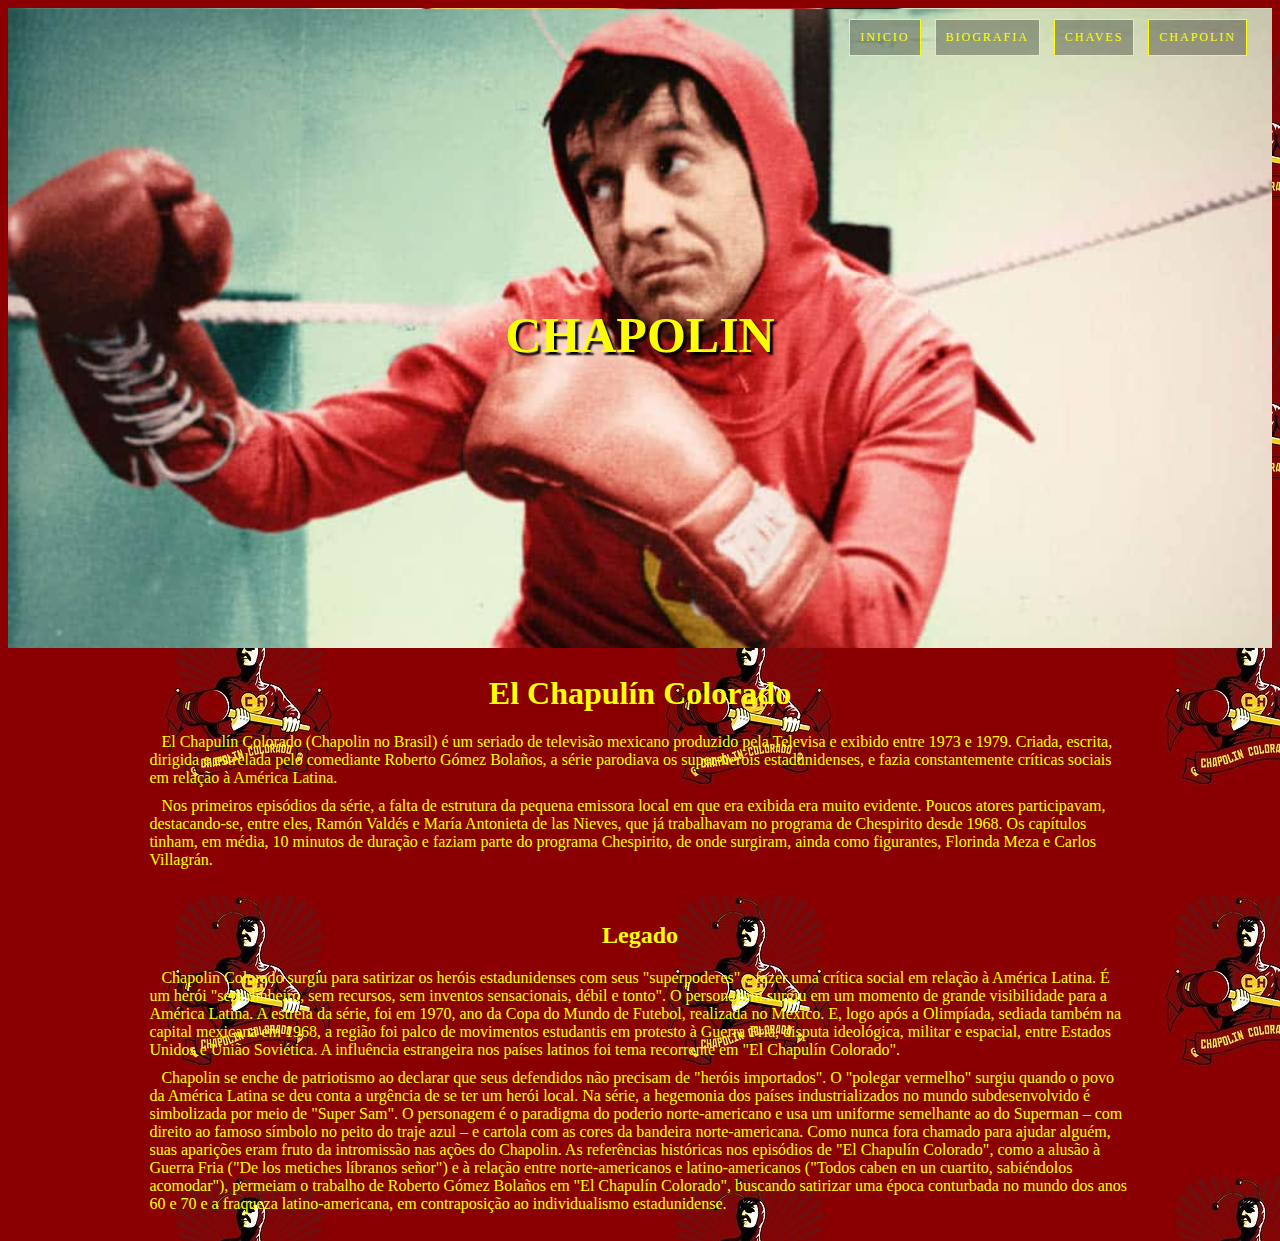
<file: chapolin/chapolin.html>
<!DOCTYPE html>
<html lang="pt-br">
<head>
    <meta charset="UTF-8">
    <meta http-equiv="X-UA-Compatible" content="IE=edge">
    <meta name="viewport" content="width=device-width, initial-scale=1.0">
    <title>Document</title>

    <style>

        body{
            background-color: red;
            color: yellow;
            background-image: url(../imagem/tumblr_mgbwczwReQ1s2jct7o1_500.jpg);
        }
        .hero {
            background-image: url(../imagem/chapolin2.jpg);
            background-size: cover;
            padding-bottom: 250px;
            padding-top: 0px;
            border-top: 1px solid transparent; 
        }
        
        .hero nav ul{
            text-align: right;
            margin: 10px 25px 0px ;
        }

        .hero nav li{
            display: inline-block;
            font-size: none;
            border: 1px solid yellow;
            margin-left: 10px;
        }
        .hero nav a{
            background: rgba(0, 0, 0, 0.3);
            display: block;
            padding: 10px;
            color: yellow;
            text-decoration: none;
            text-transform: uppercase;
            font-size: 12px;
            letter-spacing: 2px;
        } 
        .hero nav a:hover{
        background: rgba(0, 0, 0 0.5);
        }
        
        .hero-content{
            text-align: center;
            margin-top: 250px;
            color: yellow;
        }

        .hero-content h1 {
            text-transform: uppercase;
            font-size: 50px;
            text-shadow: 3px 3px 2px black;  
        }
        main{
            width: 80%;
            margin: auto;
            padding-top: 1px;
            padding-bottom: 10px;
        }

        p {
            margin: 15px;
            margin-top: 1px;
            margin-bottom: 10px;
        }

        main h1, h2{
            text-align: center;
            padding-top: 5px;
        }   

    </style>

</head>
<body> 
    <div id="principal">
        <header class="hero">
            <nav>
                <ul>
                    <li><a href="../index.html">Inicio</a></li>
                    <li><a href="../biografia/biografia.html">Biografia</a></li>
                    <li><a href="../chaves/chaves.html">Chaves</a></li>
                    <li><a href="../chapolin/chapolin.html">Chapolin</a></li>
                </ul>
            </nav>
            <div class="hero-content">
                <h1>Chapolin</h1>
            </div> 
        </header>
        <main>
            <div>
                <h1>El Chapulín Colorado</h1>
                <p>&nbsp;&nbsp;&nbsp;El Chapulín Colorado (Chapolin no Brasil) é um seriado de televisão mexicano produzido pela Televisa e exibido entre 1973 e 1979. Criada, escrita, dirigida e estrelada pelo comediante Roberto Gómez Bolaños, a série parodiava os super-heróis estadunidenses, e fazia constantemente críticas sociais em relação à América Latina.</br></p>
                <p>&nbsp;&nbsp;&nbsp;Nos primeiros episódios da série, a falta de estrutura da pequena emissora local em que era exibida era muito evidente. Poucos atores participavam, destacando-se, entre eles, Ramón Valdés e María Antonieta de las Nieves, que já trabalhavam no programa de Chespirito desde 1968. Os capítulos tinham, em média, 10 minutos de duração e faziam parte do programa Chespirito, de onde surgiram, ainda como figurantes, Florinda Meza e Carlos Villagrán.</p></br>
                <h2>Legado</h2>
                <p>&nbsp;&nbsp;&nbsp;Chapolin Colorado surgiu para satirizar os heróis estadunidenses com seus "superpoderes" e fazer uma crítica social em relação à América Latina. É um herói "sem dinheiro, sem recursos, sem inventos sensacionais, débil e tonto". O personagem surgiu em um momento de grande visibilidade para a América Latina. A estreia da série, foi em 1970, ano da Copa do Mundo de Futebol, realizada no México. E, logo após a Olimpíada, sediada também na capital mexicana em 1968, a região foi palco de movimentos estudantis em protesto à Guerra Fria, disputa ideológica, militar e espacial, entre Estados Unidos e União Soviética. A influência estrangeira nos países latinos foi tema recorrente em "El Chapulín Colorado".</br><p>
                <p>&nbsp;&nbsp;&nbsp;Chapolin se enche de patriotismo ao declarar que seus defendidos não precisam de "heróis importados". O "polegar vermelho" surgiu quando o povo da América Latina se deu conta a urgência de se ter um herói local. Na série, a hegemonia dos países industrializados no mundo subdesenvolvido é simbolizada por meio de "Super Sam". O personagem é o paradigma do poderio norte-americano e usa um uniforme semelhante ao do Superman – com direito ao famoso símbolo no peito do traje azul – e cartola com as cores da bandeira norte-americana. Como nunca fora chamado para ajudar alguém, suas aparições eram fruto da intromissão nas ações do Chapolin. As referências históricas nos episódios de "El Chapulín Colorado", como a alusão à Guerra Fria ("De los metiches líbranos señor") e à relação entre norte-americanos e latino-americanos ("Todos caben en un cuartito, sabiéndolos acomodar"), permeiam o trabalho de Roberto Gómez Bolaños em "El Chapulín Colorado", buscando satirizar uma época conturbada no mundo dos anos 60 e 70 e a fraqueza latino-americana, em contraposição ao individualismo estadunidense.</br></p>
            </div>
        </main>   
    </div>
    
</body>
</html
</file>
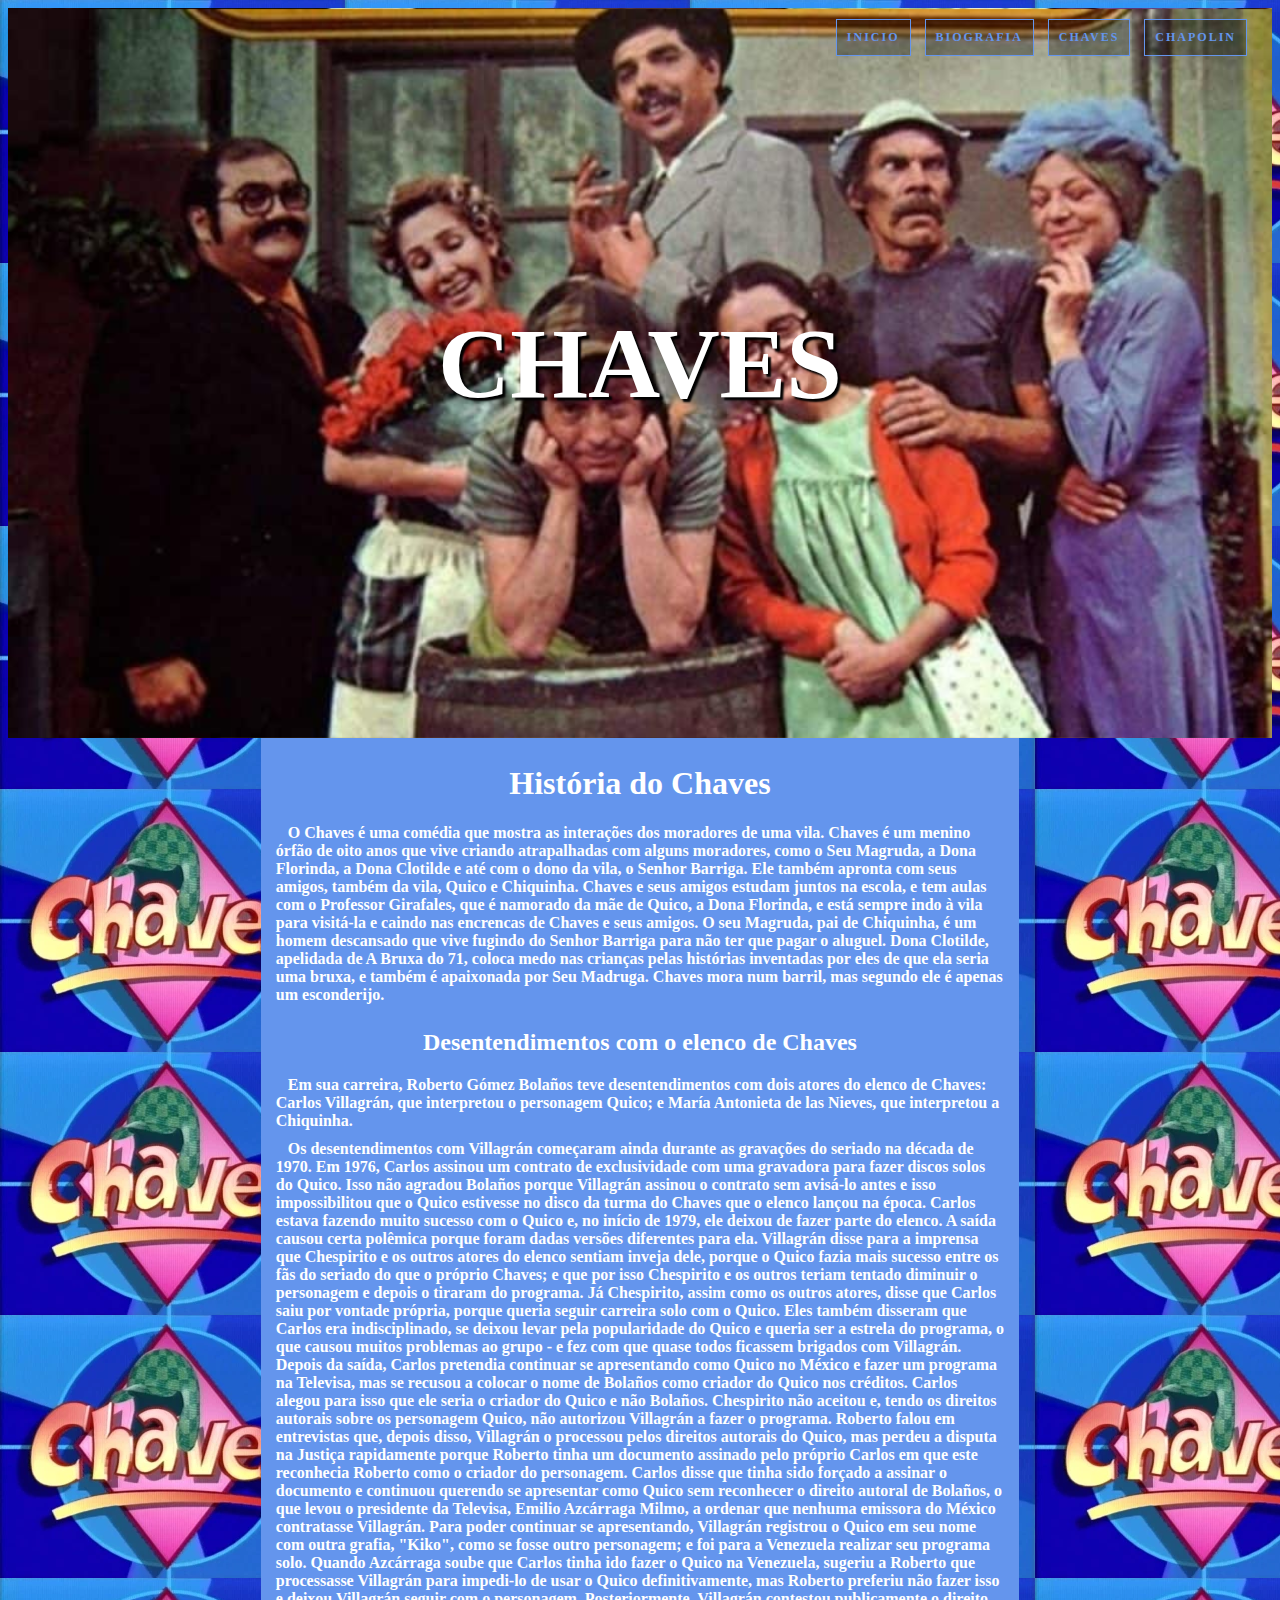
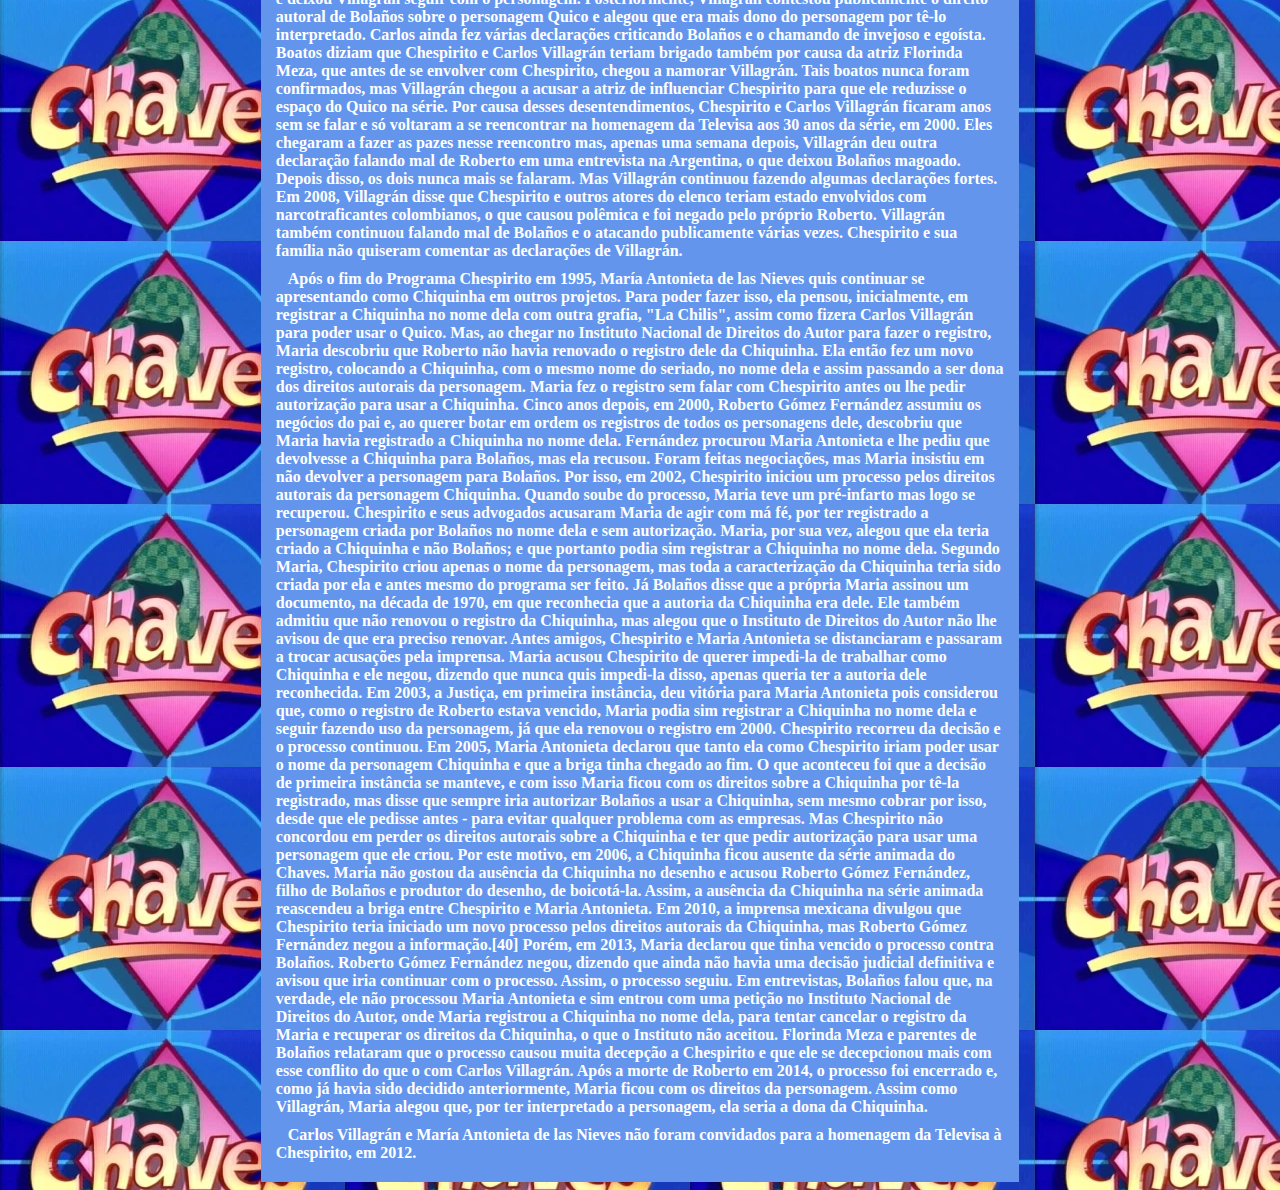
<file: chaves/chaves.html>
<!DOCTYPE html>
<html lang="pt-br">
<head>
    <meta charset="UTF-8">
    <meta http-equiv="X-UA-Compatible" content="IE=edge">
    <meta name="viewport" content="width=device-width, initial-scale=1.0">
    <title>Document</title>

    <style>
        
        body{
            background-color: cornflowerblue;
            background-image: url(../imagem/Chaves_Logo_SBT_1993.jpg);
            color: 	white;
            font-weight: bold;
        }


        .hero {
            background-image: url(../imagem/chaves2.jpg);
            background-size: cover;
            padding-bottom: 250px;
            padding-top: 0px;
            border-top: 1px solid transparent; 
        }
        
        .hero nav ul{
            text-align: right;
            margin: 10px 25px 0px ;
        }

        .hero nav li{
            display: inline-block;
            font-size: none;
            border: 1px solid cornflowerblue;
            margin-left: 10px;
        }
        .hero nav a{
            background: rgba(0, 0, 0, 0.3);
            display: block;
            padding: 10px;
            color: cornflowerblue;
            text-decoration: none;
            text-transform: uppercase;
            font-size: 12px;
            letter-spacing: 2px;
        } 
        .hero nav a:hover{
        background: rgba(0, 0, 0 0.5);
        }
        
        .hero-content{
            text-align: center;
            margin-top: 250px;
            color: white;
        }

        .hero-content h1 {
            text-transform: uppercase;
            font-size: 100px;
            text-shadow: 3px 3px 2px black;
        }
        main{
            width: 60%;
            margin: auto;
            background: cornflowerblue;
            padding-top: 1px;
            padding-bottom: 10px;
        }

        p {
            margin: 15px;
            margin-top: 1px;
            margin-bottom: 10px;
        }

        main h1, h2 {
            text-align: center;
            padding-top: 5px;
        }  

    </style>

</head>
<body> 
    <div id="principal">
        <header class="hero">
            <nav>
                <ul>
                    <li><a href="../index.html">Inicio</a></li>
                    <li><a href="../biografia/biografia.html">Biografia</a></li>
                    <li><a href="../chaves/chaves.html">Chaves</a></li>
                    <li><a href="../chapolin/chapolin.html">Chapolin</a></li>
                </ul>
            </nav>
            <div class="hero-content">
                <h1>Chaves</h1>
            </div> 
        </header> 
        <main>
            <div>
                <h1>História do Chaves</h1>
                <p>&nbsp;&nbsp;&nbsp;O Chaves é uma comédia que mostra as interações dos moradores de uma vila. Chaves é um menino órfão de oito anos que vive criando atrapalhadas com alguns moradores, como o Seu Magruda, a Dona Florinda, a Dona Clotilde e até com o dono da vila, o Senhor Barriga. Ele também apronta com seus amigos, também da vila, Quico e Chiquinha. Chaves e seus amigos estudam juntos na escola, e tem aulas com o Professor Girafales, que é namorado da mãe de Quico, a Dona Florinda, e está sempre indo à vila para visitá-la e caindo nas encrencas de Chaves e seus amigos. O seu Magruda, pai de Chiquinha, é um homem descansado que vive fugindo do Senhor Barriga para não ter que pagar o aluguel. Dona Clotilde, apelidada de A Bruxa do 71, coloca medo nas crianças pelas histórias inventadas por eles de que ela seria uma bruxa, e também é apaixonada por Seu Madruga.  Chaves mora num barril, mas segundo ele é apenas um esconderijo.</p>
                <h2>Desentendimentos com o elenco de Chaves</h2>
                <p>&nbsp;&nbsp;&nbsp;Em sua carreira, Roberto Gómez Bolaños teve desentendimentos com dois atores do elenco de Chaves: Carlos Villagrán, que interpretou o personagem Quico; e María Antonieta de las Nieves, que interpretou a Chiquinha.</br></p>
                <p>&nbsp;&nbsp;&nbsp;Os desentendimentos com Villagrán começaram ainda durante as gravações do seriado na década de 1970. Em 1976, Carlos assinou um contrato de exclusividade com uma gravadora para fazer discos solos do Quico. Isso não agradou Bolaños porque Villagrán assinou o contrato sem avisá-lo antes e isso impossibilitou que o Quico estivesse no disco da turma do Chaves que o elenco lançou na época. Carlos estava fazendo muito sucesso com o Quico e, no início de 1979, ele deixou de fazer parte do elenco. A saída causou certa polêmica porque foram dadas versões diferentes para ela. Villagrán disse para a imprensa que Chespirito e os outros atores do elenco sentiam inveja dele, porque o Quico fazia mais sucesso entre os fãs do seriado do que o próprio Chaves; e que por isso Chespirito e os outros teriam tentado diminuir o personagem e depois o tiraram do programa. Já Chespirito, assim como os outros atores, disse que Carlos saiu por vontade própria, porque queria seguir carreira solo com o Quico. Eles também disseram que Carlos era indisciplinado, se deixou levar pela popularidade do Quico e queria ser a estrela do programa, o que causou muitos problemas ao grupo - e fez com que quase todos ficassem brigados com Villagrán. Depois da saída, Carlos pretendia continuar se apresentando como Quico no México e fazer um programa na Televisa, mas se recusou a colocar o nome de Bolaños como criador do Quico nos créditos. Carlos alegou para isso que ele seria o criador do Quico e não Bolaños. Chespirito não aceitou e, tendo os direitos autorais sobre os personagem Quico, não autorizou Villagrán a fazer o programa. Roberto falou em entrevistas que, depois disso, Villagrán o processou pelos direitos autorais do Quico, mas perdeu a disputa na Justiça rapidamente porque Roberto tinha um documento assinado pelo próprio Carlos em que este reconhecia Roberto como o criador do personagem. Carlos disse que tinha sido forçado a assinar o documento e continuou querendo se apresentar como Quico sem reconhecer o direito autoral de Bolaños, o que levou o presidente da Televisa, Emilio Azcárraga Milmo, a ordenar que nenhuma emissora do México contratasse Villagrán. Para poder continuar se apresentando, Villagrán registrou o Quico em seu nome com outra grafia, "Kiko", como se fosse outro personagem; e foi para a Venezuela realizar seu programa solo. Quando Azcárraga soube que Carlos tinha ido fazer o Quico na Venezuela, sugeriu a Roberto que processasse Villagrán para impedi-lo de usar o Quico definitivamente, mas Roberto preferiu não fazer isso e deixou Villagrán seguir com o personagem. Posteriormente, Villagrán contestou publicamente o direito autoral de Bolaños sobre o personagem Quico e alegou que era mais dono do personagem por tê-lo interpretado. Carlos ainda fez várias declarações criticando Bolaños e o chamando de invejoso e egoísta. Boatos diziam que Chespirito e Carlos Villagrán teriam brigado também por causa da atriz Florinda Meza, que antes de se envolver com Chespirito, chegou a namorar Villagrán. Tais boatos nunca foram confirmados, mas Villagrán chegou a acusar a atriz de influenciar Chespirito para que ele reduzisse o espaço do Quico na série. Por causa desses desentendimentos, Chespirito e Carlos Villagrán ficaram anos sem se falar e só voltaram a se reencontrar na homenagem da Televisa aos 30 anos da série, em 2000. Eles chegaram a fazer as pazes nesse reencontro mas, apenas uma semana depois, Villagrán deu outra declaração falando mal de Roberto em uma entrevista na Argentina, o que deixou Bolaños magoado. Depois disso, os dois nunca mais se falaram. Mas Villagrán continuou fazendo algumas declarações fortes. Em 2008, Villagrán disse que Chespirito e outros atores do elenco teriam estado envolvidos com narcotraficantes colombianos, o que causou polêmica e foi negado pelo próprio Roberto. Villagrán também continuou falando mal de Bolaños e o atacando publicamente várias vezes. Chespirito e sua família não quiseram comentar as declarações de Villagrán.</br></p>
                <p>&nbsp;&nbsp;&nbsp;Após o fim do Programa Chespirito em 1995, María Antonieta de las Nieves quis continuar se apresentando como Chiquinha em outros projetos. Para poder fazer isso, ela pensou, inicialmente, em registrar a Chiquinha no nome dela com outra grafia, "La Chilis", assim como fizera Carlos Villagrán para poder usar o Quico. Mas, ao chegar no Instituto Nacional de Direitos do Autor para fazer o registro, Maria descobriu que Roberto não havia renovado o registro dele da Chiquinha. Ela então fez um novo registro, colocando a Chiquinha, com o mesmo nome do seriado, no nome dela e assim passando a ser dona dos direitos autorais da personagem. Maria fez o registro sem falar com Chespirito antes ou lhe pedir autorização para usar a Chiquinha. Cinco anos depois, em 2000, Roberto Gómez Fernández assumiu os negócios do pai e, ao querer botar em ordem os registros de todos os personagens dele, descobriu que Maria havia registrado a Chiquinha no nome dela. Fernández procurou Maria Antonieta e lhe pediu que devolvesse a Chiquinha para Bolaños, mas ela recusou. Foram feitas negociações, mas Maria insistiu em não devolver a personagem para Bolaños. Por isso, em 2002, Chespirito iniciou um processo pelos direitos autorais da personagem Chiquinha. Quando soube do processo, Maria teve um pré-infarto mas logo se recuperou. Chespirito e seus advogados acusaram Maria de agir com má fé, por ter registrado a personagem criada por Bolaños no nome dela e sem autorização. Maria, por sua vez, alegou que ela teria criado a Chiquinha e não Bolaños; e que portanto podia sim registrar a Chiquinha no nome dela. Segundo Maria, Chespirito criou apenas o nome da personagem, mas toda a caracterização da Chiquinha teria sido criada por ela e antes mesmo do programa ser feito. Já Bolaños disse que a própria Maria assinou um documento, na década de 1970, em que reconhecia que a autoria da Chiquinha era dele. Ele também admitiu que não renovou o registro da Chiquinha, mas alegou que o Instituto de Direitos do Autor não lhe avisou de que era preciso renovar. Antes amigos, Chespirito e Maria Antonieta se distanciaram e passaram a trocar acusações pela imprensa. Maria acusou Chespirito de querer impedi-la de trabalhar como Chiquinha e ele negou, dizendo que nunca quis impedi-la disso, apenas queria ter a autoria dele reconhecida. Em 2003, a Justiça, em primeira instância, deu vitória para Maria Antonieta pois considerou que, como o registro de Roberto estava vencido, Maria podia sim registrar a Chiquinha no nome dela e seguir fazendo uso da personagem, já que ela renovou o registro em 2000. Chespirito recorreu da decisão e o processo continuou. Em 2005, Maria Antonieta declarou que tanto ela como Chespirito iriam poder usar o nome da personagem Chiquinha e que a briga tinha chegado ao fim. O que aconteceu foi que a decisão de primeira instância se manteve, e com isso Maria ficou com os direitos sobre a Chiquinha por tê-la registrado, mas disse que sempre iria autorizar Bolaños a usar a Chiquinha, sem mesmo cobrar por isso, desde que ele pedisse antes - para evitar qualquer problema com as empresas. Mas Chespirito não concordou em perder os direitos autorais sobre a Chiquinha e ter que pedir autorização para usar uma personagem que ele criou. Por este motivo, em 2006, a Chiquinha ficou ausente da série animada do Chaves. Maria não gostou da ausência da Chiquinha no desenho e acusou Roberto Gómez Fernández, filho de Bolaños e produtor do desenho, de boicotá-la. Assim, a ausência da Chiquinha na série animada reascendeu a briga entre Chespirito e Maria Antonieta. Em 2010, a imprensa mexicana divulgou que Chespirito teria iniciado um novo processo pelos direitos autorais da Chiquinha, mas Roberto Gómez Fernández negou a informação.[40] Porém, em 2013, Maria declarou que tinha vencido o processo contra Bolaños. Roberto Gómez Fernández negou, dizendo que ainda não havia uma decisão judicial definitiva e avisou que iria continuar com o processo.  Assim, o processo seguiu. Em entrevistas, Bolaños falou que, na verdade, ele não processou Maria Antonieta e sim entrou com uma petição no Instituto Nacional de Direitos do Autor, onde Maria registrou a Chiquinha no nome dela, para tentar cancelar o registro da Maria e recuperar os direitos da Chiquinha, o que o Instituto não aceitou. Florinda Meza e parentes de Bolaños relataram que o processo causou muita decepção a Chespirito e que ele se decepcionou mais com esse conflito do que o com Carlos Villagrán. Após a morte de Roberto em 2014, o processo foi encerrado e, como já havia sido decidido anteriormente, Maria ficou com os direitos da personagem. Assim como Villagrán, Maria alegou que, por ter interpretado a personagem, ela seria a dona da Chiquinha.</br></p>
                <p>&nbsp;&nbsp;&nbsp;Carlos Villagrán e María Antonieta de las Nieves não foram convidados para a homenagem da Televisa à Chespirito, em 2012.</br></p>
            </div>
        </main>   
    </div>
    
</body>
</html>
</file>
<file: CSS/estilo.css>
body{
    margin: 0;
    background-color: #ccc;
    
}

.hero {
    background-image: url(../imagem/2011-436348077-2011081605066.jpg_20110816.jpg);
    background-size: cover;
    padding-bottom: 250px;
    padding-top: 0px;
    border-top: 1px solid transparent;
}

.hero nav ul{
    text-align: right;
    margin: 10px 25px 0px ;
}

.hero nav li{
    display: inline-block;
    font-size: none;
    border: 1px solid white;
    margin-left: 10px;

}

.hero nav a{
    background: rgba(0, 0, 0, 0.3);
    display: block;
    padding: 10px;
    color: white;
    text-decoration: none;
    text-transform: uppercase;
    font-size: 12px;
    letter-spacing: 2px;
}

.hero nav a:hover{
    background: rgba(0, 0, 0 0.5);
}

.hero-content{
    text-align: center;
    margin-top: 250px;
    color: #fff;
}

.hero-content h1 {
    text-transform: uppercase;
    font-size: 50px;
    text-shadow: 3px 3px 2px black;
}

.hero-content h2{
    text-transform: uppercase;
    font-size: 20px;
    text-shadow: 3px 3px 2px black;
    background-color: rgba(0, 0, 0, .8);
    display: inline-block;
    padding: 10px;
    border-bottom: 2px solid white; 
}

main{
    width: 80%;
    margin: auto;
    background: #fff;   
}

.primeiro{
    background-color: #fff;
    padding: 15px;
    margin-top: 15px;
    border: 2px solid #fff;
}

.fotos{
    width: 33%;
    display: inline-block;
    border: 2px solid white;
    box-sizing: border-box;
}

.fotos img{
    width: 100%;
}

.segundo{
    background: #fff;
    border: #fff;
}
#robert img{
    width: 300px;
    margin-left: 22px;
}

#chaves img{
    width: 335px;
}

#chapo img{
    width: 350px;
    height: 448px;
    margin-right: 25px;
}

#chapo{
    width: 350px;
    height: 280px;
}

.fotos p{
    background-color: black;
    color: #fff;
    margin: 0;
    padding: 15px;
    
}
</file>
